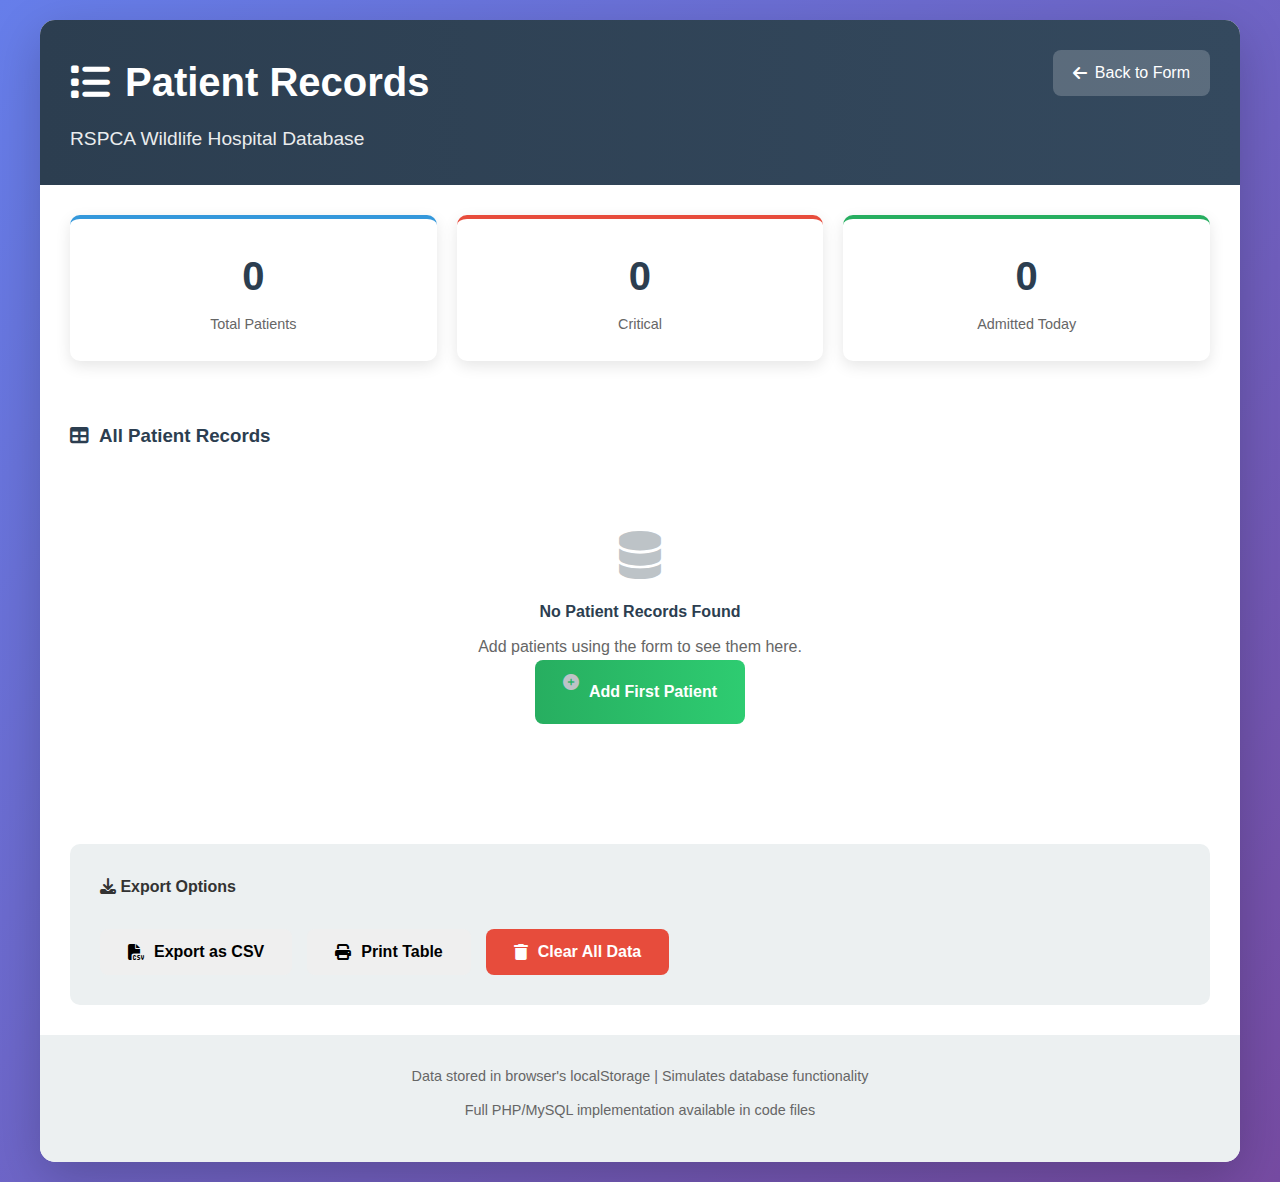
<file: view.html>
<!DOCTYPE html>
<html lang="en">
<head>
    <meta charset="UTF-8">
    <meta name="viewport" content="width=device-width, initial-scale=1.0">
    <title>View Patients - RSPCA</title>
    <link rel="stylesheet" href="style.css">
    <link rel="stylesheet" href="https://cdnjs.cloudflare.com/ajax/libs/font-awesome/6.4.0/css/all.min.css">
</head>
<body>
    <div class="container">
        <header>
            <h1><i class="fas fa-list"></i> Patient Records</h1>
            <h2>RSPCA Wildlife Hospital Database</h2>
            <a href="index.html" class="back-btn">
                <i class="fas fa-arrow-left"></i> Back to Form
            </a>
        </header>

        <div class="stats-container">
            <div class="stat-card">
                <div class="stat-number" id="totalPatients">0</div>
                <div class="stat-label">Total Patients</div>
            </div>
            <div class="stat-card">
                <div class="stat-number" id="criticalPatients">0</div>
                <div class="stat-label">Critical</div>
            </div>
            <div class="stat-card">
                <div class="stat-number" id="todayPatients">0</div>
                <div class="stat-label">Admitted Today</div>
            </div>
        </div>

        <div class="table-section">
            <h3><i class="fas fa-table"></i> All Patient Records</h3>
            
            <div id="patientsTable">
                <!-- Will be populated by JavaScript -->
                <div class="empty-state">
                    <i class="fas fa-database fa-3x"></i>
                    <h4>No Patient Records Found</h4>
                    <p>Add patients using the form to see them here.</p>
                    <a href="index.html" class="btn btn-primary">
                        <i class="fas fa-plus-circle"></i> Add First Patient
                    </a>
                </div>
            </div>
        </div>

        <div class="export-section">
            <h4><i class="fas fa-download"></i> Export Options</h4>
            <div class="button-group">
                <button class="btn" onclick="exportToCSV()">
                    <i class="fas fa-file-csv"></i> Export as CSV
                </button>
                <button class="btn" onclick="printTable()">
                    <i class="fas fa-print"></i> Print Table
                </button>
                <button class="btn btn-clear" onclick="clearAllData()">
                    <i class="fas fa-trash"></i> Clear All Data
                </button>
            </div>
        </div>

        <footer>
            <p>Data stored in browser's localStorage | Simulates database functionality</p>
            <p>Full PHP/MySQL implementation available in code files</p>
        </footer>
    </div>

    <script>
        document.addEventListener('DOMContentLoaded', function() {
            loadPatients();
            updateStats();
        });

        function loadPatients() {
            const patients = JSON.parse(localStorage.getItem('patients') || '[]');
            const tableContainer = document.getElementById('patientsTable');
            
            if (patients.length === 0) {
                return; // Keep empty state
            }
            
            let html = `
                <div class="table-responsive">
                    <table class="data-table">
                        <thead>
                            <tr>
                                <th>Patient ID</th>
                                <th>Species</th>
                                <th>Admission Date</th>
                                <th>Condition</th>
                                <th>Status</th>
                                <th>Common Name</th>
                                <th>Actions</th>
                            </tr>
                        </thead>
                        <tbody>`;
            
            patients.forEach((patient, index) => {
                const speciesNames = {
                    'Vombatus_ursinus': 'Common Wombat',
                    'Cacatua_galerita': 'Sulphur-crested Cockatoo',
                    'Trichosurus_vulpecula': 'Common Brushtail Possum',
                    'Morelia_spilota': 'Carpet Python',
                    'Ornithorhynchus_anatinus': 'Platypus'
                };
                
                const speciesName = speciesNames[patient.species] || patient.species;
                
                html += `
                    <tr>
                        <td><strong>${patient.patientId}</strong></td>
                        <td>${speciesName}</td>
                        <td>${patient.admissionDate}</td>
                        <td>
                            <span class="condition-badge condition-${patient.condition}">
                                ${patient.condition}
                            </span>
                        </td>
                        <td>
                            <span class="status-badge status-${patient.status.toLowerCase()}">
                                ${patient.status}
                            </span>
                        </td>
                        <td>${patient.commonName || '-'}</td>
                        <td>
                            <button class="btn-small" onclick="viewPatient(${index})">
                                <i class="fas fa-eye"></i> View
                            </button>
                            <button class="btn-small btn-danger" onclick="deletePatient(${index})">
                                <i class="fas fa-trash"></i>
                            </button>
                        </td>
                    </tr>`;
            });
            
            html += `</tbody></table></div>`;
            tableContainer.innerHTML = html;
        }

        function updateStats() {
            const patients = JSON.parse(localStorage.getItem('patients') || '[]');
            const today = new Date().toISOString().split('T')[0];
            
            const total = patients.length;
            const critical = patients.filter(p => p.status === 'Critical').length;
            const todayCount = patients.filter(p => p.admissionDate === today).length;
            
            document.getElementById('totalPatients').textContent = total;
            document.getElementById('criticalPatients').textContent = critical;
            document.getElementById('todayPatients').textContent = todayCount;
        }

        function viewPatient(index) {
            const patients = JSON.parse(localStorage.getItem('patients') || '[]');
            const patient = patients[index];
            
            alert(`Patient Details:\n\n` +
                  `ID: ${patient.patientId}\n` +
                  `Species: ${patient.species}\n` +
                  `Admission Date: ${patient.admissionDate}\n` +
                  `Condition: ${patient.condition}/5\n` +
                  `Status: ${patient.status}\n` +
                  `Common Name: ${patient.commonName || 'Not specified'}\n` +
                  `Injuries: ${patient.injuries || 'None recorded'}`);
        }

        function deletePatient(index) {
            if (confirm('Delete this patient record?')) {
                const patients = JSON.parse(localStorage.getItem('patients') || '[]');
                patients.splice(index, 1);
                localStorage.setItem('patients', JSON.stringify(patients));
                loadPatients();
                updateStats();
                
                // Show message
                const message = document.createElement('div');
                message.className = 'message success';
                message.innerHTML = '<i class="fas fa-check"></i> Patient record deleted';
                document.querySelector('.container').prepend(message);
                
                setTimeout(() => message.remove(), 3000);
            }
        }

        function exportToCSV() {
            const patients = JSON.parse(localStorage.getItem('patients') || '[]');
            if (patients.length === 0) {
                alert('No data to export');
                return;
            }
            
            const speciesNames = {
                'Vombatus_ursinus': 'Common Wombat',
                'Cacatua_galerita': 'Sulphur-crested Cockatoo',
                'Trichosurus_vulpecula': 'Common Brushtail Possum',
                'Morelia_spilota': 'Carpet Python',
                'Ornithorhynchus_anatinus': 'Platypus'
            };
            
            let csv = 'PatientID,Species,AdmissionDate,Condition,Status,CommonName,Injuries\n';
            
            patients.forEach(patient => {
                const speciesName = speciesNames[patient.species] || patient.species;
                const commonName = patient.commonName || '';
                const injuries = (patient.injuries || '').replace(/"/g, '""');
                
                csv += `"${patient.patientId}","${speciesName}","${patient.admissionDate}",` +
                       `"${patient.condition}","${patient.status}","${commonName}","${injuries}"\n`;
            });
            
            const blob = new Blob([csv], { type: 'text/csv' });
            const url = window.URL.createObjectURL(blob);
            const a = document.createElement('a');
            a.href = url;
            a.download = 'rspca_patients.csv';
            document.body.appendChild(a);
            a.click();
            document.body.removeChild(a);
            
            alert(`Exported ${patients.length} patient records to CSV`);
        }

        function printTable() {
            window.print();
        }

        function clearAllData() {
            if (confirm('Clear ALL patient data? This cannot be undone.')) {
                localStorage.removeItem('patients');
                loadPatients();
                updateStats();
                
                const message = document.createElement('div');
                message.className = 'message success';
                message.innerHTML = '<i class="fas fa-check"></i> All patient data cleared';
                document.querySelector('.container').prepend(message);
                
                setTimeout(() => message.remove(), 3000);
            }
        }
    </script>
</body>
</html>
</file>
<file: style.css>
/* style.css - Complete styling for SIT103 Demo */
:root {
    --primary-color: #2c3e50;
    --secondary-color: #3498db;
    --success-color: #27ae60;
    --danger-color: #e74c3c;
    --warning-color: #f39c12;
    --info-color: #9b59b6;
    --dark-color: #34495e;
    --light-color: #ecf0f1;
    --border-color: #bdc3c7;
}

* {
    margin: 0;
    padding: 0;
    box-sizing: border-box;
    font-family: 'Segoe UI', Tahoma, Geneva, Verdana, sans-serif;
}

body {
    background: linear-gradient(135deg, #667eea 0%, #764ba2 100%);
    min-height: 100vh;
    padding: 20px;
    color: #333;
    line-height: 1.6;
}

.container {
    max-width: 1200px;
    margin: 0 auto;
    background: white;
    border-radius: 15px;
    box-shadow: 0 15px 50px rgba(0, 0, 0, 0.2);
    overflow: hidden;
}

/* Header */
header {
    background: linear-gradient(90deg, var(--primary-color), var(--dark-color));
    color: white;
    padding: 30px;
    position: relative;
}

header h1 {
    font-size: 2.5rem;
    margin-bottom: 10px;
    display: flex;
    align-items: center;
    gap: 15px;
}

header h2 {
    font-size: 1.2rem;
    opacity: 0.9;
    font-weight: normal;
}

.badge {
    background: var(--secondary-color);
    color: white;
    padding: 5px 15px;
    border-radius: 20px;
    font-size: 0.9rem;
    font-weight: 600;
    display: inline-block;
    margin-top: 10px;
}

.back-btn {
    position: absolute;
    top: 30px;
    right: 30px;
    background: rgba(255, 255, 255, 0.2);
    color: white;
    padding: 10px 20px;
    border-radius: 8px;
    text-decoration: none;
    display: flex;
    align-items: center;
    gap: 8px;
    transition: background 0.3s;
}

.back-btn:hover {
    background: rgba(255, 255, 255, 0.3);
}

/* Demo Info */
.demo-info {
    padding: 20px 30px;
}

.info-box {
    background: var(--light-color);
    padding: 20px;
    border-radius: 10px;
    border-left: 4px solid var(--secondary-color);
}

.info-box h3 {
    color: var(--primary-color);
    margin-bottom: 10px;
    display: flex;
    align-items: center;
    gap: 10px;
}

/* Messages */
.message {
    margin: 20px 30px;
    padding: 15px 20px;
    border-radius: 8px;
    display: none;
    animation: fadeIn 0.3s;
}

.message.success {
    background: #d4edda;
    color: #155724;
    border: 1px solid #c3e6cb;
}

.message.error {
    background: #f8d7da;
    color: #721c24;
    border: 1px solid #f5c6cb;
}

.message.info {
    background: #d1ecf1;
    color: #0c5460;
    border: 1px solid #bee5eb;
}

@keyframes fadeIn {
    from { opacity: 0; transform: translateY(-10px); }
    to { opacity: 1; transform: translateY(0); }
}

/* Form Sections */
.form-section, .database-section, .code-section {
    padding: 30px;
    border-bottom: 1px solid var(--border-color);
}

h3 {
    color: var(--primary-color);
    margin-bottom: 20px;
    display: flex;
    align-items: center;
    gap: 10px;
}

/* Form Grid */
.form-grid {
    display: grid;
    grid-template-columns: repeat(auto-fit, minmax(300px, 1fr));
    gap: 20px;
    margin-bottom: 20px;
}

.form-group {
    margin-bottom: 20px;
}

label {
    display: block;
    margin-bottom: 8px;
    font-weight: 600;
    color: var(--primary-color);
    display: flex;
    align-items: center;
    gap: 8px;
}

input, select, textarea {
    width: 100%;
    padding: 12px 15px;
    border: 2px solid var(--border-color);
    border-radius: 8px;
    font-size: 16px;
    transition: all 0.3s;
}

input:focus, select:focus, textarea:focus {
    outline: none;
    border-color: var(--secondary-color);
    box-shadow: 0 0 0 3px rgba(52, 152, 219, 0.1);
}

.hint {
    display: block;
    margin-top: 5px;
    font-size: 0.85rem;
    color: #666;
}

/* Range Slider */
.range-container {
    margin-top: 10px;
}

.slider {
    width: 100%;
    height: 8px;
    border-radius: 4px;
    background: var(--light-color);
    outline: none;
    -webkit-appearance: none;
}

.slider::-webkit-slider-thumb {
    -webkit-appearance: none;
    width: 24px;
    height: 24px;
    border-radius: 50%;
    background: var(--secondary-color);
    cursor: pointer;
}

.range-labels {
    display: flex;
    justify-content: space-between;
    margin-top: 5px;
    font-size: 0.9rem;
    color: #666;
}

#conditionValue {
    font-weight: bold;
    color: var(--primary-color);
}

/* Buttons */
.button-group {
    display: flex;
    gap: 15px;
    flex-wrap: wrap;
    margin-top: 30px;
}

.btn {
    padding: 14px 28px;
    border: none;
    border-radius: 8px;
    font-size: 16px;
    font-weight: 600;
    cursor: pointer;
    transition: all 0.3s;
    display: inline-flex;
    align-items: center;
    justify-content: center;
    gap: 10px;
    text-decoration: none;
}

.btn-primary {
    background: linear-gradient(90deg, var(--success-color), #2ecc71);
    color: white;
}

.btn-primary:hover {
    background: linear-gradient(90deg, #219653, #27ae60);
    transform: translateY(-2px);
    box-shadow: 0 5px 15px rgba(46, 204, 113, 0.3);
}

.btn-secondary {
    background: var(--warning-color);
    color: white;
}

.btn-secondary:hover {
    background: #e67e22;
    transform: translateY(-2px);
}

.btn-success {
    background: var(--success-color);
    color: white;
}

.btn-view {
    background: var(--info-color);
    color: white;
}

.btn-clear {
    background: var(--danger-color);
    color: white;
}

.btn-small {
    padding: 6px 12px;
    font-size: 0.85rem;
}

/* Database Section */
.db-info {
    background: var(--light-color);
    padding: 20px;
    border-radius: 10px;
    margin-bottom: 20px;
}

.db-stats {
    display: flex;
    gap: 20px;
    margin-bottom: 20px;
    flex-wrap: wrap;
}

.stat {
    text-align: center;
    padding: 15px;
    background: white;
    border-radius: 8px;
    flex: 1;
    min-width: 120px;
}

.stat-number {
    display: block;
    font-size: 2.5rem;
    font-weight: 700;
    color: var(--primary-color);
    margin-bottom: 5px;
}

.stat-label {
    font-size: 0.9rem;
    color: #666;
}

.db-actions {
    display: flex;
    gap: 15px;
    flex-wrap: wrap;
}

/* MySQL Demo */
.mysql-demo {
    background: #2c3e50;
    color: white;
    padding: 20px;
    border-radius: 10px;
    margin-top: 20px;
}

.mysql-demo h4 {
    color: white;
    margin-bottom: 15px;
}

pre {
    background: #1a252f;
    padding: 20px;
    border-radius: 8px;
    overflow-x: auto;
    font-family: 'Monaco', 'Menlo', monospace;
    font-size: 14px;
    line-height: 1.5;
    margin-top: 10px;
}

code.php {
    color: #89c4f4;
}

/* Code Tabs */
.code-tabs {
    display: flex;
    gap: 5px;
    margin-bottom: 20px;
    border-bottom: 2px solid var(--border-color);
    padding-bottom: 5px;
}

.tab-btn {
    padding: 10px 20px;
    background: none;
    border: none;
    border-bottom: 3px solid transparent;
    cursor: pointer;
    font-weight: 600;
    color: #666;
    transition: all 0.3s;
}

.tab-btn.active {
    color: var(--secondary-color);
    border-bottom-color: var(--secondary-color);
}

.code-content {
    background: #f8f9fa;
    padding: 20px;
    border-radius: 8px;
}

/* Table Section */
.stats-container {
    display: grid;
    grid-template-columns: repeat(auto-fit, minmax(200px, 1fr));
    gap: 20px;
    padding: 30px;
}

.stat-card {
    background: white;
    padding: 25px;
    border-radius: 10px;
    text-align: center;
    box-shadow: 0 5px 15px rgba(0, 0, 0, 0.1);
    border-top: 4px solid var(--secondary-color);
}

.stat-card:nth-child(2) { border-top-color: var(--danger-color); }
.stat-card:nth-child(3) { border-top-color: var(--success-color); }

.table-section {
    padding: 30px;
}

.empty-state {
    text-align: center;
    padding: 60px 20px;
    color: #666;
}

.empty-state i {
    margin-bottom: 20px;
    color: var(--border-color);
}

.empty-state h4 {
    margin-bottom: 10px;
    color: var(--primary-color);
}

.table-responsive {
    overflow-x: auto;
}

.data-table {
    width: 100%;
    border-collapse: collapse;
    margin-top: 20px;
}

.data-table th {
    background: var(--primary-color);
    color: white;
    padding: 15px;
    text-align: left;
    font-weight: 600;
}

.data-table td {
    padding: 15px;
    border-bottom: 1px solid var(--border-color);
}

.data-table tr:hover {
    background: var(--light-color);
}

/* Condition Badges */
.condition-badge {
    display: inline-block;
    padding: 5px 12px;
    border-radius: 20px;
    font-weight: 600;
    font-size: 0.85rem;
    min-width: 40px;
    text-align: center;
}

.condition-1 { background: var(--danger-color); color: white; }
.condition-2 { background: #e67e22; color: white; }
.condition-3 { background: var(--warning-color); color: #333; }
.condition-4 { background: #2ecc71; color: white; }
.condition-5 { background: var(--success-color); color: white; }

/* Status Badges */
.status-badge {
    display: inline-block;
    padding: 5px 12px;
    border-radius: 6px;
    font-weight: 600;
    font-size: 0.85rem;
}

.status-critical { background: #fdeaea; color: var(--danger-color); }
.status-stable { background: #eaf9f0; color: var(--success-color); }
.status-rehabilitating { background: #fef5e7; color: var(--warning-color); }
.status-ready { background: #f4ecf7; color: var(--info-color); }

/* Export Section */
.export-section {
    padding: 30px;
    background: var(--light-color);
    margin: 30px;
    border-radius: 10px;
}

/* Footer */
footer {
    text-align: center;
    padding: 30px;
    background: var(--light-color);
    color: #666;
    font-size: 0.9rem;
}

footer p {
    margin-bottom: 10px;
}

/* Responsive */
@media (max-width: 768px) {
    header {
        padding: 20px;
    }
    
    header h1 {
        font-size: 2rem;
    }
    
    .back-btn {
        position: static;
        margin-top: 15px;
        display: inline-flex;
    }
    
    .form-section, .database-section, .code-section {
        padding: 20px;
    }
    
    .button-group {
        flex-direction: column;
    }
    
    .btn {
        width: 100%;
    }
    
    .db-stats {
        flex-direction: column;
    }
    
    .stats-container {
        grid-template-columns: 1fr;
    }
}
</file>
